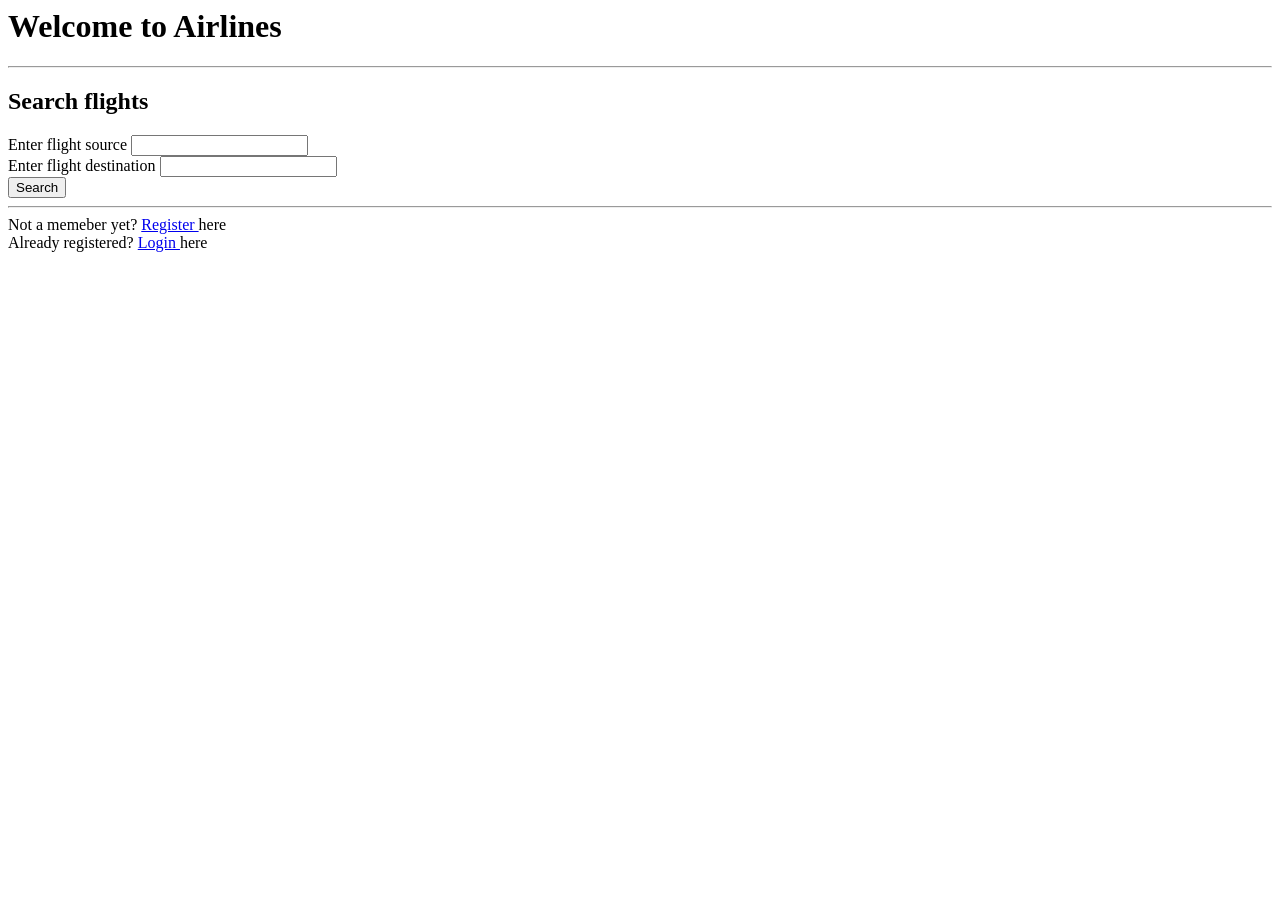
<file: index.html>
<html>


	<body>

		<h1> Welcome to Airlines</h1>
		<hr>
		<h2> Search flights </h2>
		Enter flight source <input type=text> <br>
		Enter flight destination <input type=text> <br>
		<input type=button value="Search"> 

		<hr>
		Not a memeber yet? <a href="signup.html"> Register </a> here <br>
		Already registered? <a href="signin.html"> Login </a> here <br>
 
	</body>

</html>
</file>
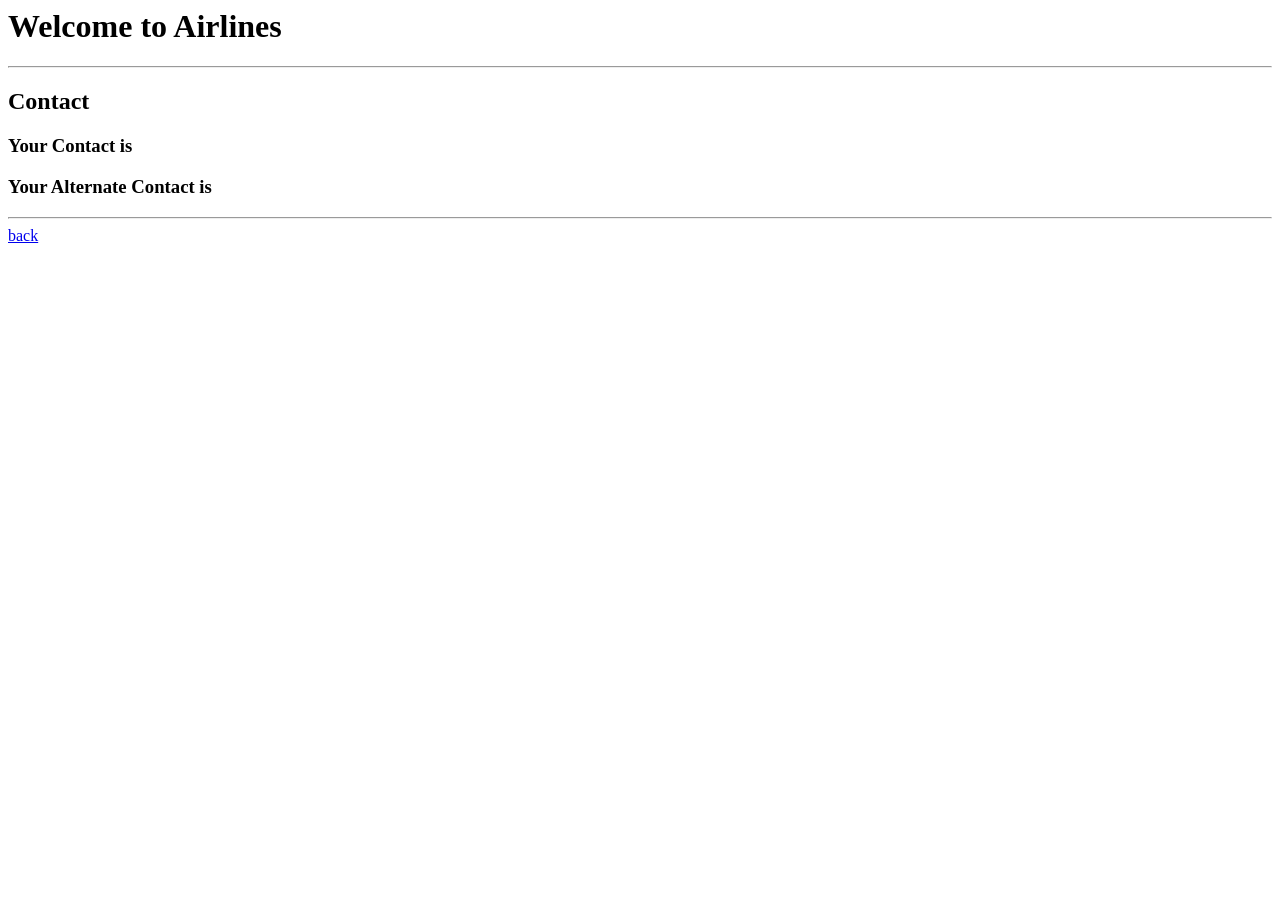
<file: contact.html>
<html>


	<body>

		<h1> Welcome to Airlines</h1>
		<hr>
		<h2> Contact </h2>
			<h3> Your Contact is </h3> 
			<h3> Your Alternate Contact is </h3> 

		<hr>
		<a href="dashboard.html">back</a>

	</body>

</html>
</file>
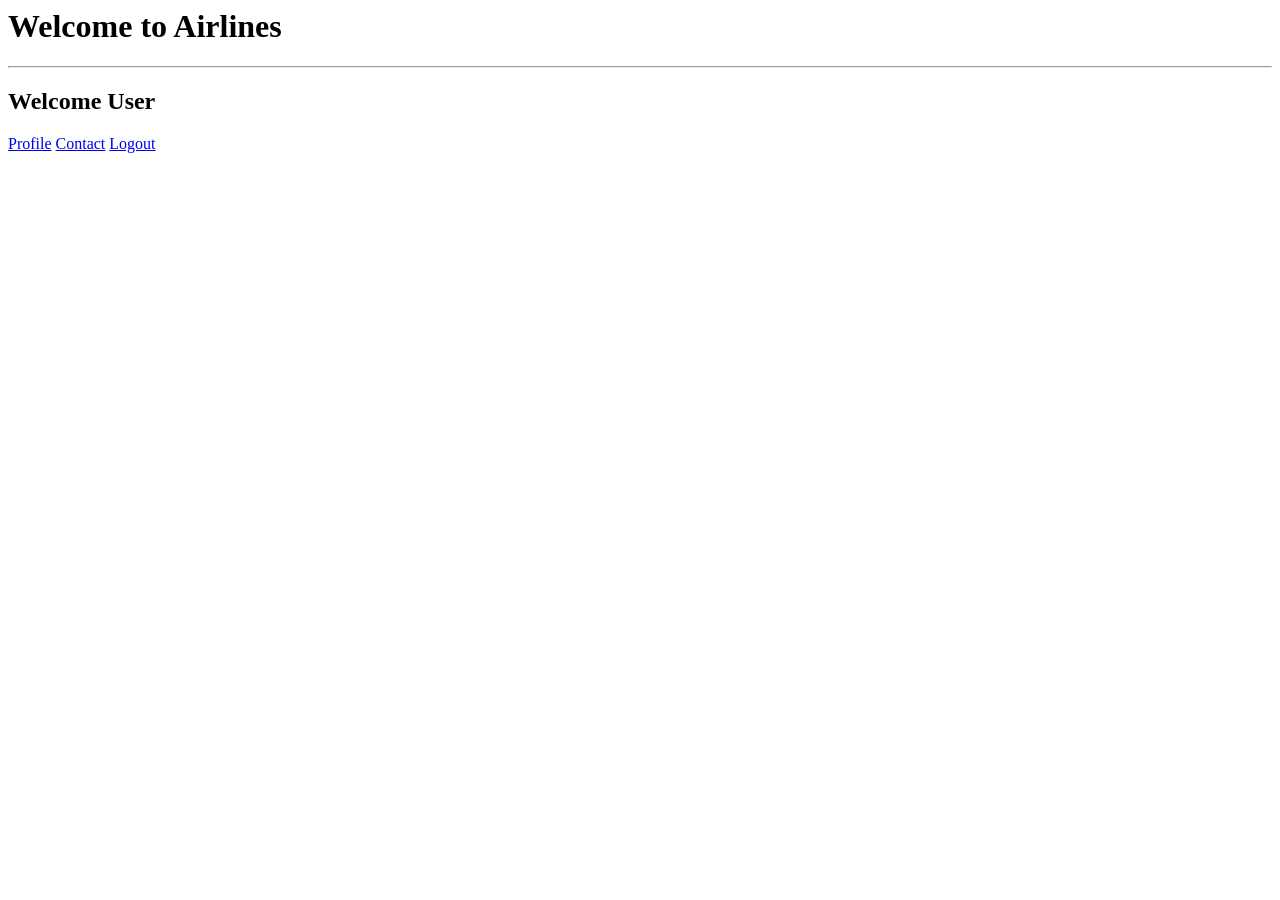
<file: dashboard.html>
<html>


	<body>

		<h1> Welcome to Airlines</h1>
		<hr>
		<h2> Welcome User </h2>
		<a href="profile.html">Profile</a>
		<a href="contact.html">Contact</a>
		<a href="logout.html">Logout</a>

		
	</body>

</html>
</file>
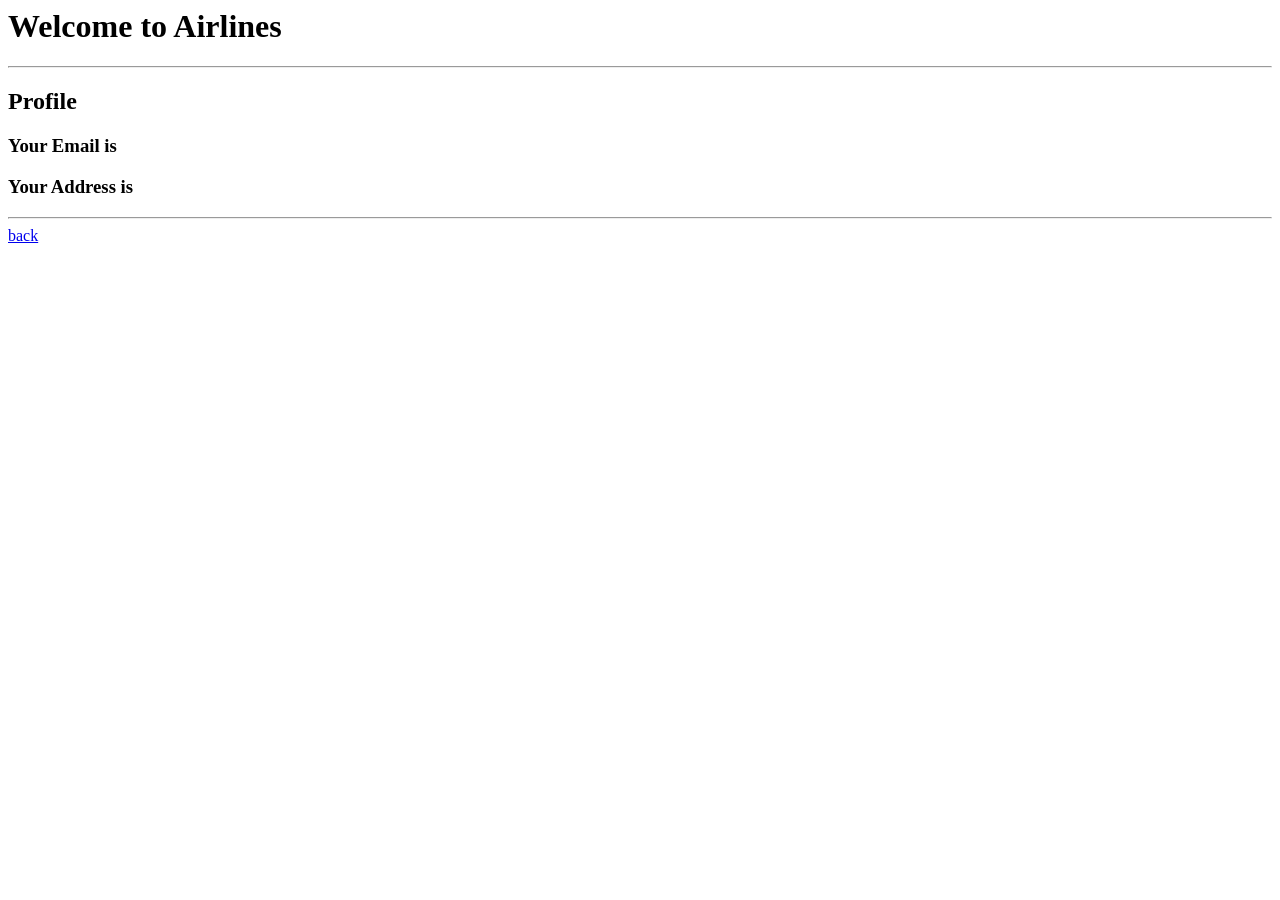
<file: profile.html>
<html>


	<body>

		<h1> Welcome to Airlines</h1>
		<hr>
		<h2> Profile </h2>
			<h3> Your Email is </h3> 
			<h3> Your Address is </h3> 

		<hr>
		<a href="dashboard.html">back</a>

	</body>

</html>
</file>
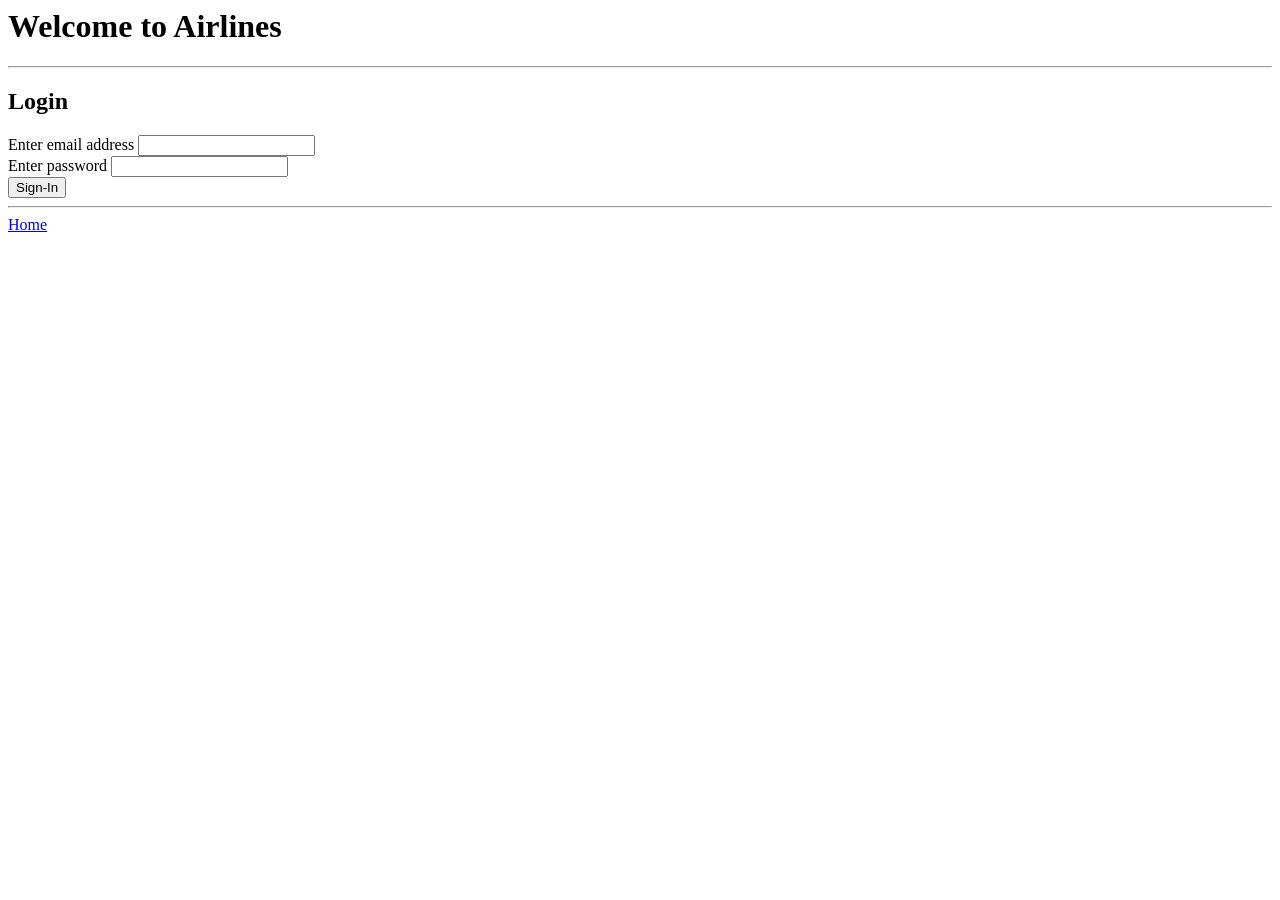
<file: signin.html>
<html>


	<body>

		<h1> Welcome to Airlines</h1>
		<hr>
		<h2> Login</h2>
		Enter email address <input type=text> <br>
		Enter password <input type=password> <br>
		<input type=button value="Sign-In"> 
		<hr>	
		<a href="index.html">Home</a>

	</body>

</html>
</file>
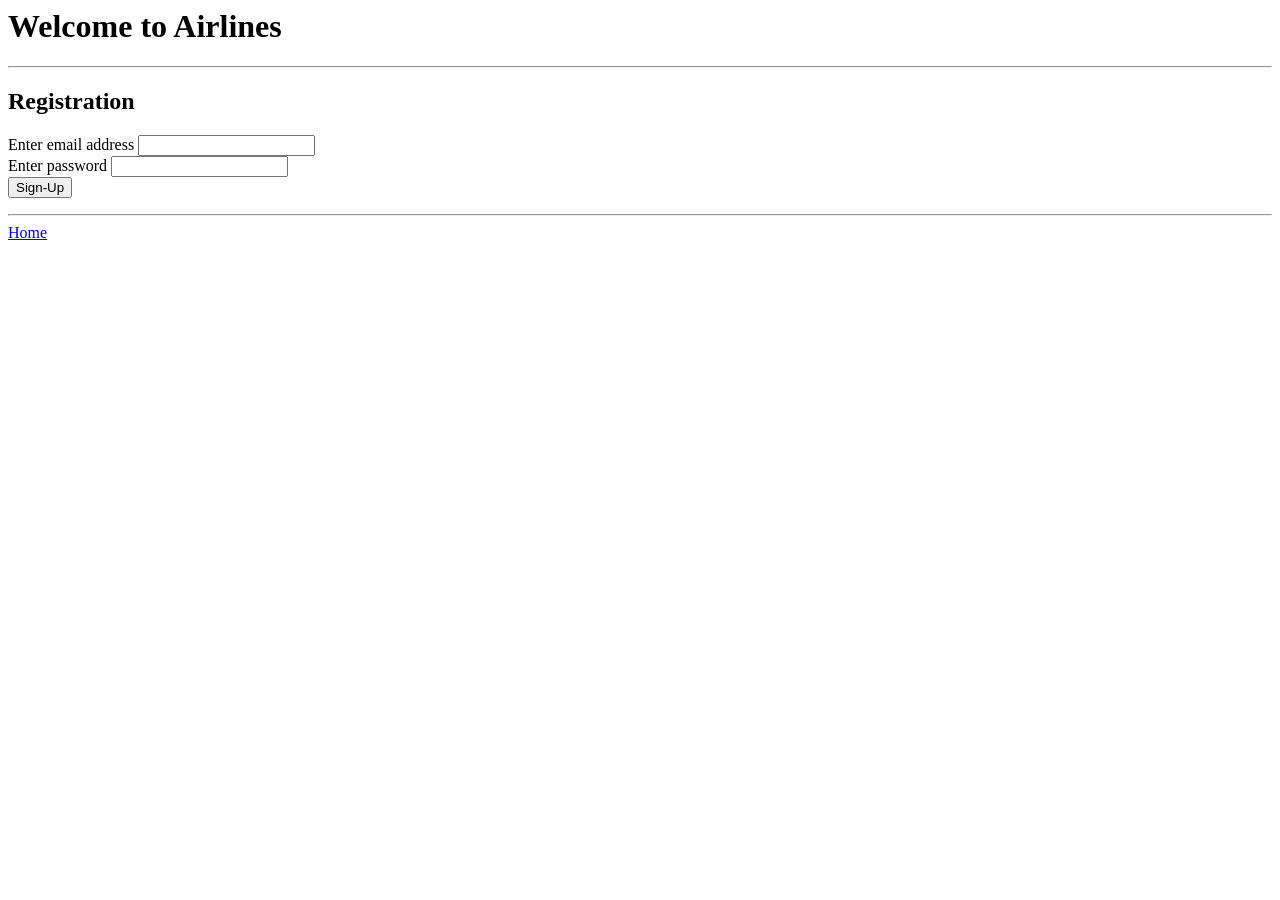
<file: signup.html>
<html>


	<body>

		<h1> Welcome to Airlines</h1>
		<hr>
		<h2> Registration </h2>

		<form action="signin.html">
			Enter email address <input type=text> <br>
			Enter password <input type=password> <br>
			<input type=submit  value="Sign-Up"> 
		</form>

		<hr>
		<a href="index.html">Home</a>
	</body>

</html>
</file>
